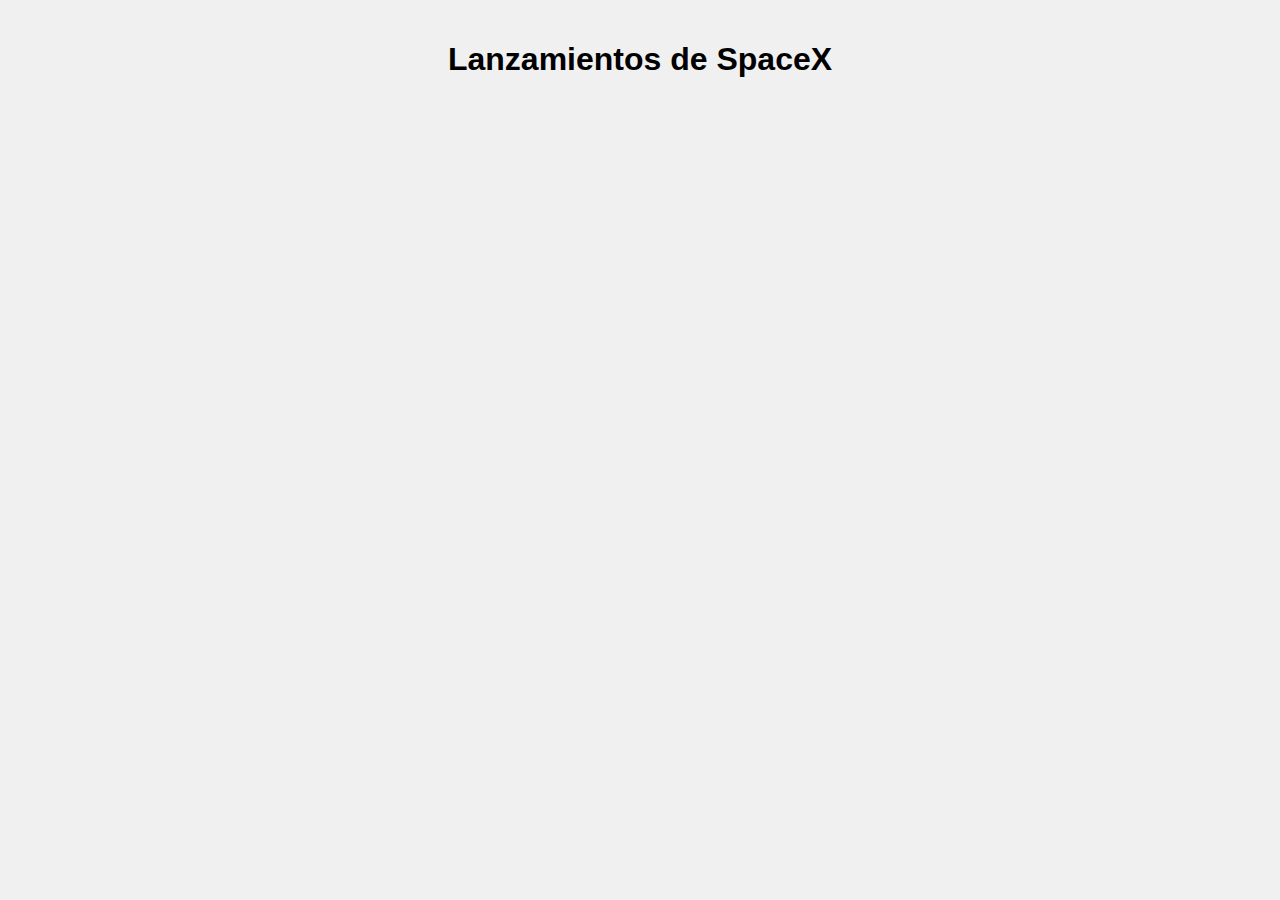
<file: index.html>
<!DOCTYPE html>
<html lang="es">
<head>
  <meta charset="UTF-8" />
  <meta name="viewport" content="width=device-width, initial-scale=1.0"/>
  <title>SpaceX Launches</title>
  <link rel="stylesheet" href="style.css" />
</head>
<body>
  <h1>Lanzamientos de SpaceX</h1>
  <div id="grid" class="card-container"></div>

  <script src="script.js"></script>
</body>
</html>
</file>
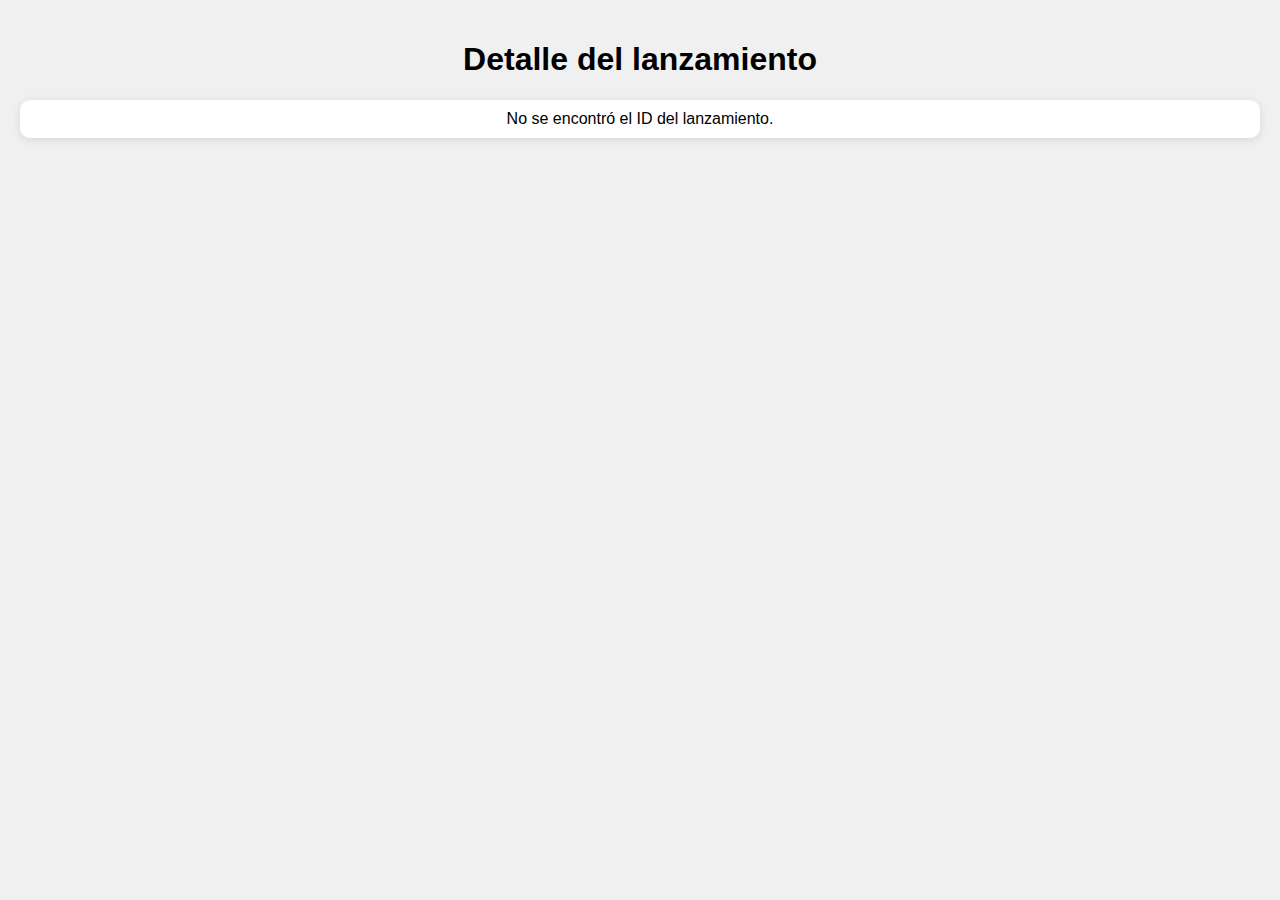
<file: detalle.html>
<!DOCTYPE html>
<html lang="es">
<head>
  <meta charset="UTF-8" />
  <meta name="viewport" content="width=device-width, initial-scale=1.0"/>
  <title>Detalle del lanzamiento</title>
  <link rel="stylesheet" href="style.css" />
</head>
<body>
  <h1>Detalle del lanzamiento</h1>
  <div id="detalle" class="card"></div>

  <script src="detalle.js"></script>
</body>
</html>
</file>
<file: style.css>
body {
  font-family: Arial, sans-serif;
  text-align: center;
  background: #f0f0f0;
  margin: 0;
  padding: 20px;
}

.card-container {
  display: grid;
  grid-template-columns: repeat(auto-fill, minmax(200px, 1fr));
  gap: 16px;
  padding: 10px;
}

.card {
  background: white;
  border-radius: 10px;
  box-shadow: 0 2px 10px rgba(0,0,0,0.1);
  padding: 10px;
  transition: transform 0.2s;
}

.card:hover {
  transform: scale(1.05);
}

.card img {
  width: 100px;
  cursor: pointer;
}

.card h2 {
  font-size: 16px;
}
</file>
